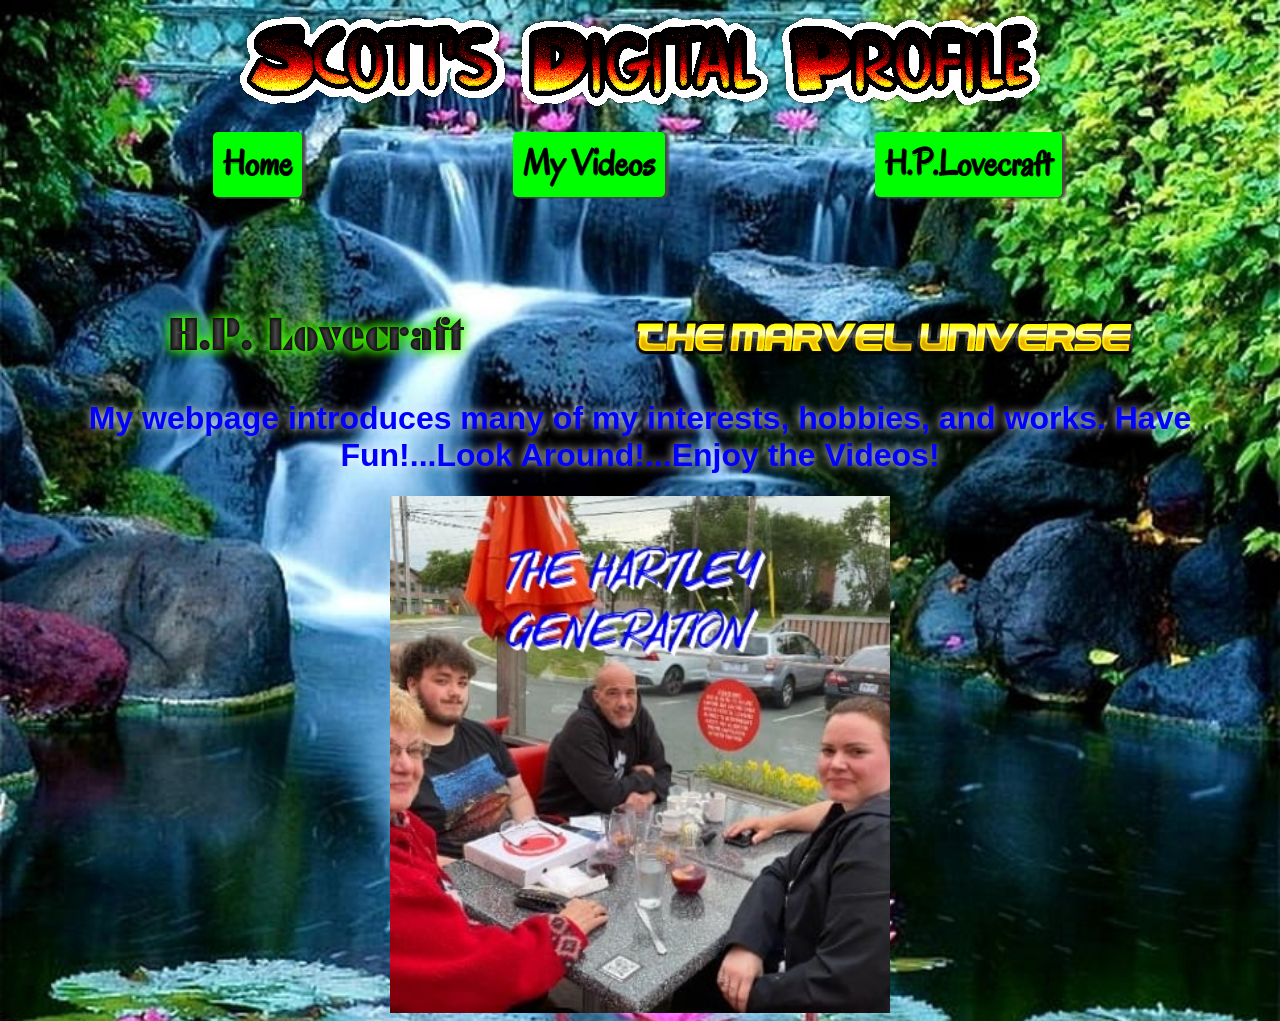
<file: MYWebPage/index.html>
<!DOCTYPE html>
<html lang="en">
  <head>
    <meta charset="UTF-8" />
    <meta http-equiv="X-UA-Compatible" content="IE=edge" />
    <meta name="viewport" content="width=device-width, initial-scale=1.0" />
    <title>Document</title>
    <link rel="stylesheet" href="style.css" />
  </head>
  <body>
    <div id="Top">
      <img src="pics\Cool Text - The Journey 406148314225001.png" alt="" />
    </div>
    <br />
    <div id="navbar">
      <a href="index.html"><img src="pics/homebutton.png" alt="" /></a>
      <a href="links.html"><img src="pics/links.png" alt="" /></a>
      <a href="hp.html"><img src="pics/history.png" alt="" /></a>
    </div>
    <br />
    <br />
    <br />
    <br />
    <br />
    <div id="sidebar">
      <a href="hp.html"><img src="pics/hplove2.png" alt="love2" /></a>
      <a href="marvel.html"><img src="pics/marvel.png" alt="" /></a>
    </div>
    <div id="frontprofile">
      <h1>
        My webpage introduces many of my interests, hobbies, and works. Have
        Fun!...Look Around!...Enjoy the Videos!
      </h1>
      <img src="pics/hartleys.jpg" alt="" width="500px" />
    </div>
  </body>
</html>
</file>
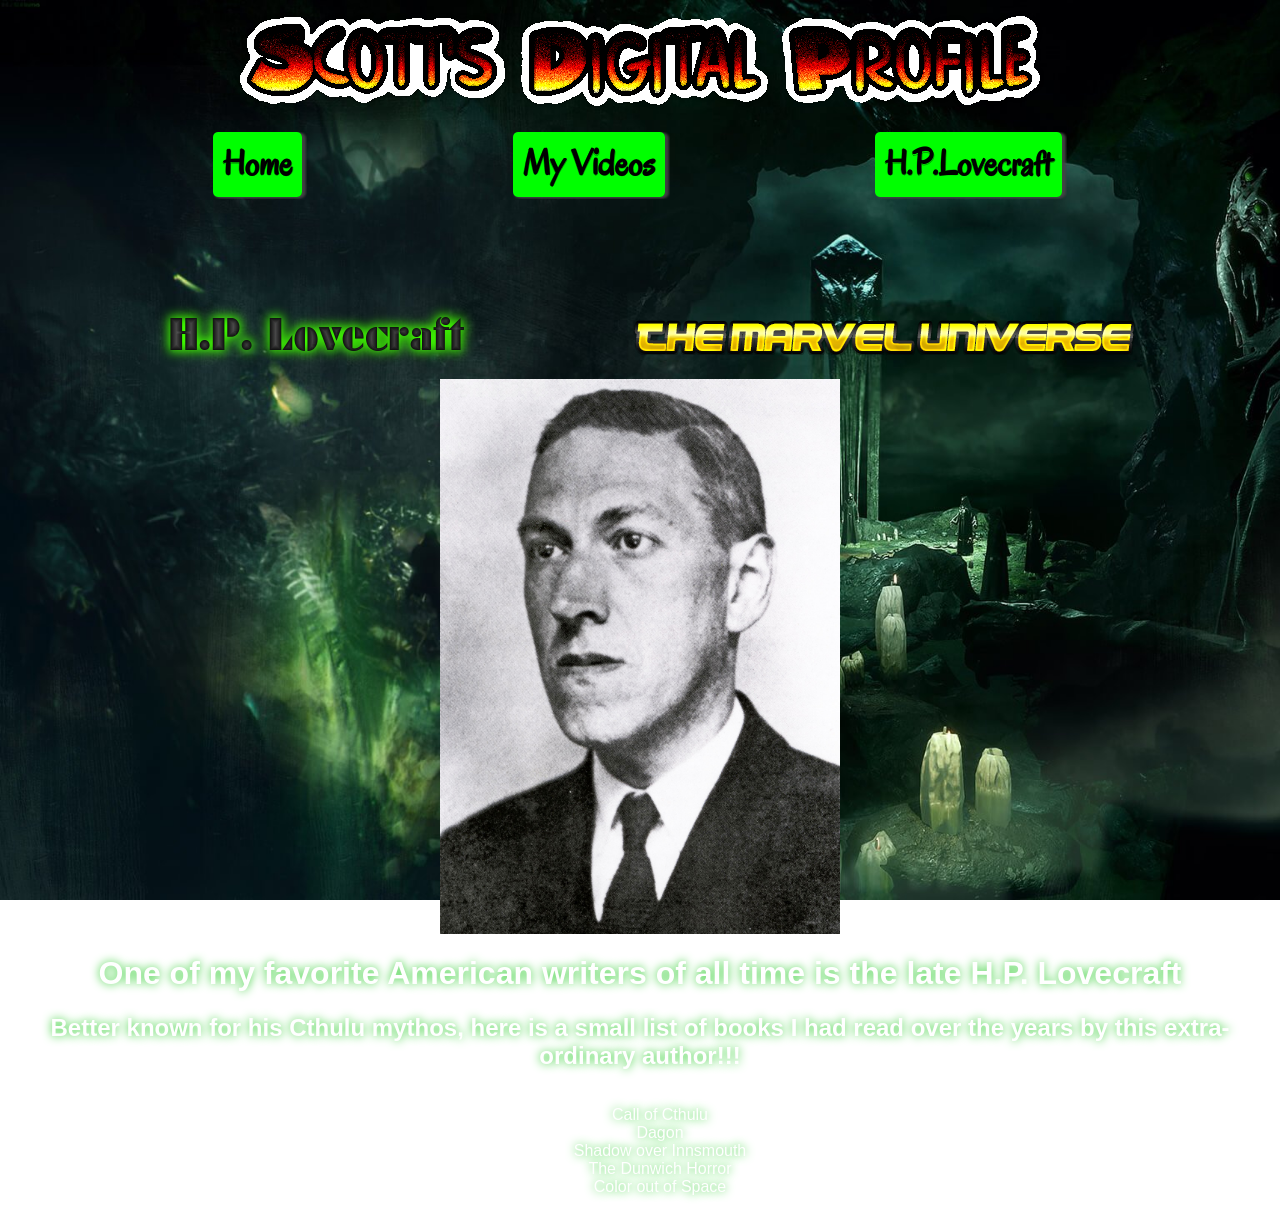
<file: MYWebPage/hp.html>
<!DOCTYPE html>
<html lang="en">
  <head>
    <meta charset="UTF-8" />
    <meta http-equiv="X-UA-Compatible" content="IE=edge" />
    <meta name="viewport" content="width=device-width, initial-scale=1.0" />
    <title>Document</title>
    <link rel="stylesheet" href="stylehp.css" />
  </head>
  <body>
    <div id="Top">
      <img src="pics\Cool Text - The Journey 406148314225001.png" alt="" />
    </div>
    <br />
    <div id="navbar">
      <a href="index.html"><img src="pics/homebutton.png" alt="" /></a>
      <a href="links.html"><img src="pics/links.png" alt="" /></a>
      <a href="hp.html"><img src="pics/history.png" alt="" /></a>
    </div>
    <br />
    <br />
    <br />
    <br />
    <br />
    <div id="sidebar">
      <a href="hp.html"><img src="pics/hplove2.png" alt="love2" /></a>
      <a href="marvel.html"><img src="pics/marvel.png" alt="" /></a>
    </div>
    <div class="lovecraft">
      <img src="pics/HP-Lovecraft.jpg" alt="" width="400px" />
    </div>
    <h1>
      One of my favorite American writers of all time is the late H.P. Lovecraft
    </h1>
    <h2>
      Better known for his Cthulu mythos, here is a small list of books I had
      read over the years by this extra-ordinary author!!!
    </h2>
    <div id="books">
      <ul>
        <li>Call of Cthulu</li>
        <li>Dagon</li>
        <li>Shadow over Innsmouth</li>
        <li>The Dunwich Horror</li>
        <li>Color out of Space</li>
      </ul>
    </div>
  </body>
</html>
</file>
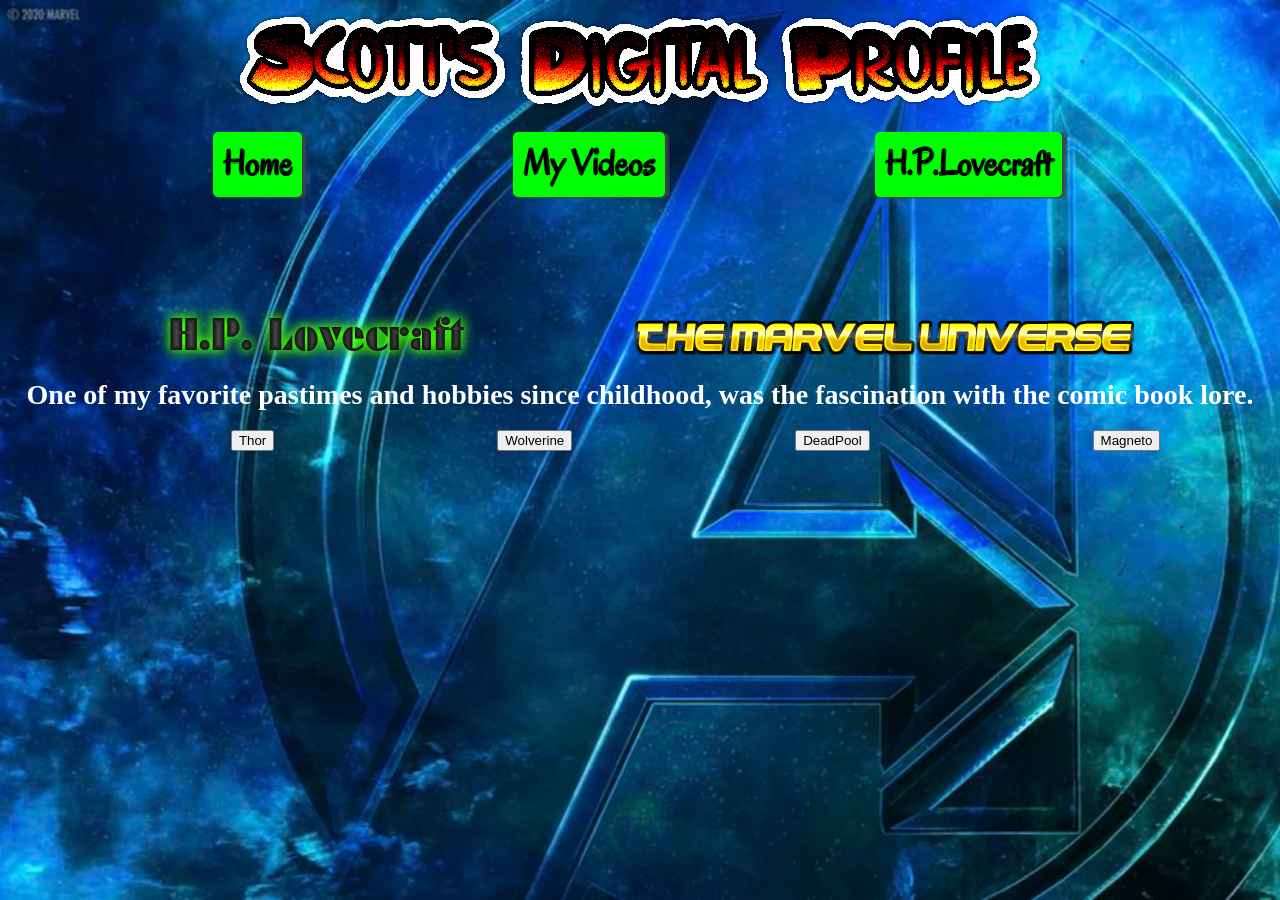
<file: MYWebPage/marvel.html>
<!DOCTYPE html>
<html lang="en">
  <head>
    <meta charset="UTF-8" />
    <meta http-equiv="X-UA-Compatible" content="IE=edge" />
    <meta name="viewport" content="width=device-width, initial-scale=1.0" />
    <title>Document</title>
    <link rel="stylesheet" href="marvel.css" />
  </head>
  <body>
    <div id="Top">
      <img src="pics\Cool Text - The Journey 406148314225001.png" alt="" />
    </div>
    <br />
    <div id="navbar">
      <a href="index.html"><img src="pics/homebutton.png" alt="" /></a>
      <a href="links.html"><img src="pics/links.png" alt="" /></a>
      <a href="hp.html"><img src="pics/history.png" alt="" /></a>
    </div>
    <br />
    <br />
    <br />
    <br />
    <br />
    <div id="sidebar">
      <a href="hp.html"><img src="pics/hplove2.png" alt="love2" /></a>
      <a href="marvel.html"><img src="pics/marvel.png" alt="" /></a>
    </div>
    <h1>
      One of my favorite pastimes and hobbies since childhood, was the
      fascination with the comic book lore.
    </h1>
    <div id="heroes">
      <div id="buttonOne"></div><button id="Thor">Thor</button>
      <div id="buttonTwo"></div><button id="Wolverine">Wolverine</button>
      <div id="buttonThree"></div><button id="DeadPool">DeadPool</button>
      <div id="buttonFour"></div><button id="Magneto">Magneto</button> 
    </div>
  </div>
<div id="afterclick">


</div>
  </body>
  <script src="app.js"></script>
</html>
</file>
<file: MYWebPage/style.css>
body {
  background-image: url("pics/background2.jpg");
  background-repeat: no-repeat;
  background-attachment: fixed;
  background-size: cover;
}

#Top {
  display: flex;
  justify-content: center;
}
#navbar {
  display: flex;
  justify-content: space-evenly;
}
#hp {
  display: flex;
  justify-content: center;
}
#sidebar {
  display: flex;
  justify-content: space-evenly;
  align-items: center;
  flex-direction: row;
  align-content: stretch;
}
#HP {
  display: flex;
}
#videos {
  display: flex;
  justify-content: center;
  flex-direction: column;
  align-content: center;
  align-items: center;
  margin-top: 20px;
  color: white;
}
#burnit {
  display: flex;
  font-family: "Gill Sans", "Gill Sans MT", Calibri, "Trebuchet MS", sans-serif;
  color: white;
  text-decoration-color: blue;
  flex-direction: column;
  align-items: center;
}
h1 {
  color: blue;
  font-family: "Segoe UI", Tahoma, Geneva, Verdana, sans-serif;
  text-align: center;
  text-shadow: 0 0 10px #fff;
}
#frontprofile {
  display: flex;
  flex-direction: column;
  align-content: center;
  align-items: center;
}
</file>
<file: MYWebPage/stylehp.css>
body {
  background-image: url("pics/265-2656438_call-of-cthulhu.jpg");
  background-repeat: no-repeat;
  background-attachment: fixed;
  background-size: cover;
}

#Top {
  display: flex;
  justify-content: center;
}
#navbar {
  display: flex;
  justify-content: space-evenly;
}
#hp {
  display: flex;
  justify-content: center;
}
#sidebar {
  display: flex;
  justify-content: space-evenly;
  align-items: center;
  flex-direction: row;
  align-content: stretch;
}
#HP {
  display: flex;
}
.lovecraft {
  display: flex;
  justify-content: center;
}
h1 {
  font-family: "Segoe UI", Tahoma, Geneva, Verdana, sans-serif;
  color: white;
  text-align: center;
  text-shadow: 0 0 10px limegreen;
}
h2 {
  font-family: "Segoe UI", Tahoma, Geneva, Verdana, sans-serif;
  text-align: center;
  color: white;
  text-shadow: 0 0 10px limegreen;
}
ul {
  font-family: "Segoe UI", Tahoma, Geneva, Verdana, sans-serif;
  text-align: center;
  color: white;
  text-shadow: 0 0 10px limegreen;
}
#books {
  display: flex;
  justify-content: center;
}
</file>
<file: MYWebPage/marvel.css>
body {
  background-image: url("pics/marvelbackground.jpg");
  background-repeat: no-repeat;
  background-attachment: fixed;
  background-size: cover;
}

#Top {
  display: flex;
  justify-content: center;
}
#navbar {
  display: flex;
  justify-content: space-evenly;
}
#hp {
  display: flex;
  justify-content: center;
}
#sidebar {
  display: flex;
  justify-content: space-evenly;
  align-items: center;
  flex-direction: row;
  align-content: stretch;
}
h1 {
  color: white;
  text-align: center;
}
.panel {
  font: 16px "Open Sans", Helvetica, Arial, sans-serif;
  border: 1px solid #22d;
  padding: 12px;
  width: 500px;
  text-align: center;
}

.button {
  font: 22px "Open Sans", Helvetica, Arial, sans-serif;
  padding: 5px 36px;
}

h1 {
  margin-top: 0;
  font-size: 175%;
}
#heroes {
  display: flex;
  justify-content: space-evenly;
}
#afterclick {
  display: flex;
  justify-content: center;
  align-items: center;
}
#afterclick img {
  width: 500px;
}
</file>
